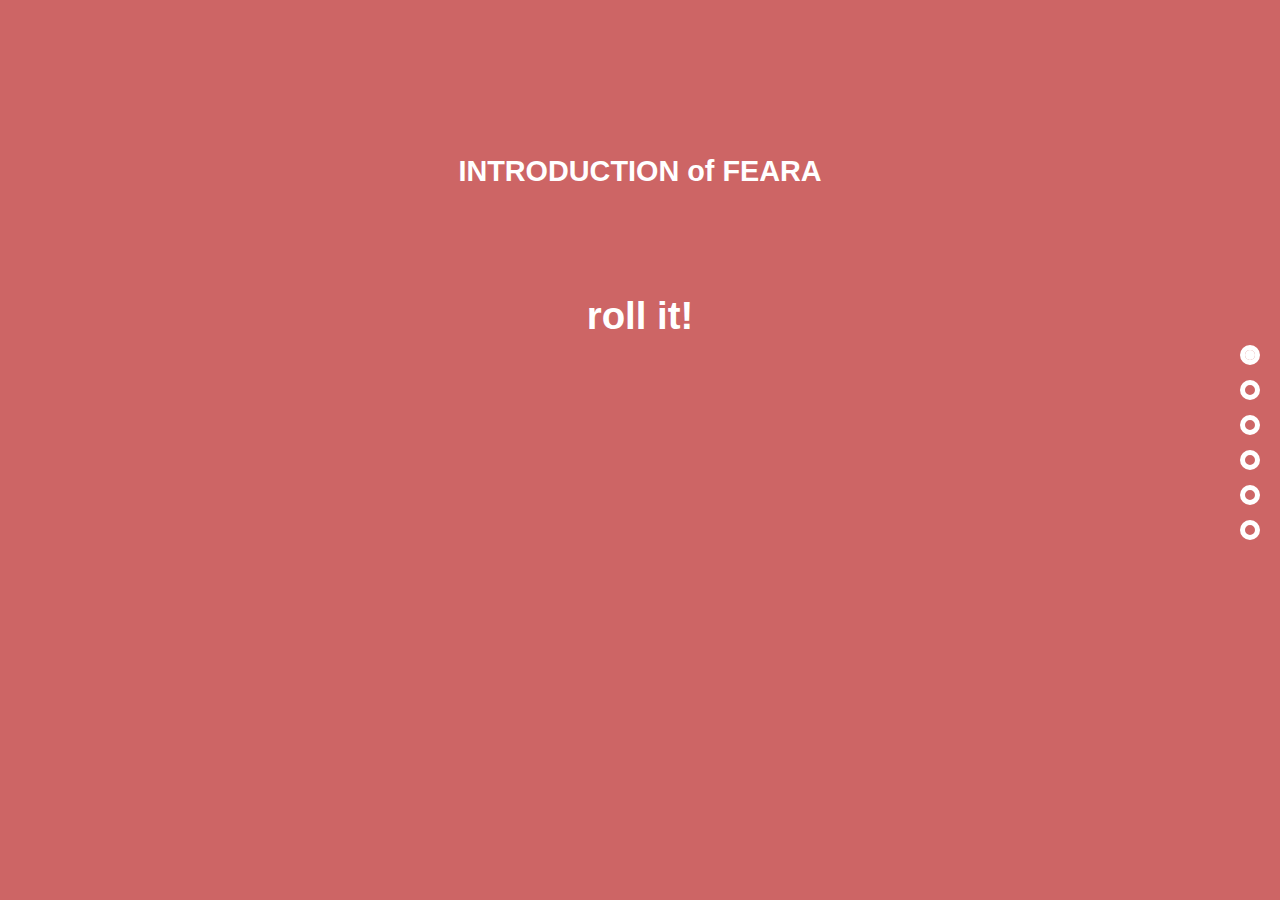
<file: feara/index.html>
<!DOCTYPE html>
<html lang="zh-CN">
<head>
<meta charset="utf-8">
<title>Feara Introduction</title>
<link rel="stylesheet" href="css/ddfullscreenslider.css">
<link rel="stylesheet" href="css/text.css">
<script src="js/jquery-1.11.3.min.js"></script>
<script src="js/jquery.mousewheel.min.js"></script>
<script src="js/ddfullscreenslider.js"></script>
</head>

<body>
<section id="dowebok" class="dd_fullscreenslider">
	<div class="slidewrapper">
<article class="slide">
		<div class="textholder">
		<h2>INTRODUCTION of FEARA</h2>		
		<h1>roll it!</h1>
		</div>			
		</article>
<article class="slide">
		<div class="textholder">
		<h2>姓名</h2>		
		<p class="detail">薛梓桐，名字当中的三个字全部包含草木，可能是家里人希望我文静优雅，像花花草草一样，一半洒落阴凉一般沐浴阳光，可是我只能说，对不起，让粑粑麻麻失望了。朋友们也非常不愿意承认我这个优雅的名字，于是只喊我的姓再加个儿化音：薛er</p>
			<p class="but">至少户口上是那样写的</p>
		</div>			
		</article>

<article class="slide">
 		<div class="textholder">
		<h2>性别</h2>
		<p class="detail">自从爱上前端大神的duang特效，就励志做一个前端女神，经常因为一个问题纠结到头不想梳脸不想洗，你可以认为我智商捉急，但是决不能认为我不努力！</p>
			<p class="but">目前还是个喜欢男生的女生</p>
		</div>
		</article>

<article class="slide">
               <div class="textholder">
               <h2>阶级</h2>
               <p class="detail">无产阶级大学生一枚，南开大学商学院电子商务本科三年级在读，大学三年上的很开心啊，非常开心地玩儿了三年发现自己学的东西根本然并卵啊，于是这个假期痛定思痛自学前端，有幸加入百度前端学院认识了CPAI的朋友们！趁年轻，多学点儿东西，希望尽早实现跨越阶级的梦想。</p>
			<p class="but">谁敢说无产阶级不好</p>
		</div>
		</article>

<article class="slide">
              <div class="textholder">
		<h2>兴趣</h2>
		<p class="detail">兴趣嘛确实不多，画个小画，读本小书，游个小泳，和朋友们一起撸串子喝啤酒，哈哈，最后一个想起来就按耐不住了。</p>		
			<p class="but">爱一个就够了</p>
		</div>
		</article>
		<article class="slide">
              <div class="textholder">
		<h2>THE&nbsp;END</h2>
		<h1>thank you for spending time to know this Feara</h1>
		</div>
		</article>
	</div>
</section>

<script>
var fss;
$(function() {
	fss = new ddfullscreenslider({
		sliderid: 'dowebok'
	});
});
</script>

</body>
</html>
</file>
<file: feara/css/ddfullscreenslider.css>
html.fssopen, html.fssopen body{ /* class added to HTML element when full screen slider is open to hide potential body scrollbars */
	width: 100%;
	height: 100%;
	top: 0;
	left: 0;
  margin: 0;
	overflow: hidden;
}

section.dd_fullscreenslider{
	position: fixed;
	left: 0;
	top: 0;
	width: 100%;
	height: 100%;
  z-index: 2000;
	font-size: 16px; /* base font size */
	visibility: visible;
	overflow: hidden;
}

div.slidewrapper{ /* wrapper DIV that surrounds the ARTICLE elements inside .dd_fullscreenslider */
	width: 100%;
	height: 100%;
	position: absolute;
	top: 0;
	left: 0;
	-webkit-transform: translate3d(0, 0, 0); /* to prevent flickering in iOS */
	-moz-transition: -moz-transform 0.5s; /* actual duration controlled by script */
	-webkit-transition: -webkit-transform 0.5s;
	transition: transform 0.5s;
}

ul.fssnav{ /* UL list dynamically added by script for Slider navigation */
  list-style: none;
  padding: 0;
  margin: 0;
	position: fixed;
	top: 50%; /* vertically center menu */
	right: 20px; /* distance from right edge of screen */
	transform: translateY(-50%); /* vertically center menu */
}

ul.fssnav li{
  margin-bottom: 15px;
}

ul.fssnav li a{
  text-decoration: none;
  border: 5px solid white; /* border color of nav links */
  border-radius: 50%;
  width: 10px; /* dimensions of nav links */
  height: 10px;
  display: block;
	position: relative;
  text-indent: -500px;
	outline: none;
  overflow: hidden;
}

ul.fssnav li a::after{ /* create "fill" element inside A */
  content: "";
  position: absolute;
  width: 100%;
  height: 100%;
  top: 100%;
  left: 0;
  background: white; /* color of "fill" element */
  transition: top 0.5s; /* transition for "fill up" effect */
}

ul.fssnav li.selected a::after{
  top: 0; /* fill up selected A element from bottom to top */
}


section.dd_fullscreenslider article.slide{ /* CSS for each slide */
  width: 100%;
  height: 100%;
	display: block;
	font-family: 'Lato', sans-serif; /* Use google font */
	font-size: 1.2em;
	line-height: 2em;
	color: white;
	overflow: hidden;
  -webkit-box-sizing: border-box; /* include padding/ border as part of declared menu width */
  -moz-box-sizing: border-box;
	z-index: 1000;
  background: #cd6565;
	-webkit-transform: translate3d(0, 0, 0); /* to prevent flickering in iOS */
}

/*section.dd_fullscreenslider article.slide h2{ /* H2 Header inside each slide 
	font-size: 3em;
	margin: 0;
	line-height: 1.1em;
	letter-spacing: 3px;
*/

section.dd_fullscreenslider article.slide .scrollable{ /* Assign this class to elements within a slide that should be scrollable */
	overflow: auto;
}

/*section.dd_fullscreenslider article.slide a{
	color: yellow;
}*/

section.dd_fullscreenslider article.slide:nth-of-type(2){ /* 2nd demo slide bgcolor */
	background:#43bcb9;
}

section.dd_fullscreenslider article.slide:nth-of-type(3){ /* 3rd demo slide bgcolor */
	background: #89bf46;
}

section.dd_fullscreenslider article.slide:nth-of-type(4){ /* 4th demo slide bgcolor */
	background: #a8853c;
}
section.dd_fullscreenslider article.slide:nth-of-type(5){ /* 5th demo slide bgcolor */
	background: #c151be;
}
section.dd_fullscreenslider article.slide:nth-of-type(6){ /* 6th demo slide bgcolor */
	background: #cd6565;
}
section.dd_fullscreenslider div.closex{ /* Large x close button inside Slider */
  width: 50px;
  height: 50px;
	overflow: hidden;
  display: block;
  position: fixed;
  cursor: pointer;
	text-indent: -1000px;
	opacity: 0.8;
  z-index: 1001;
  top: 5px;
  right: 3px;
}

section.dd_fullscreenslider div.closex::before, section.dd_fullscreenslider div.closex::after{ /* render large x inside close button */
  content: "";
  display: block;
  position: absolute;
  width: 100%;
  height: 6px;
  background: white; /* color of x button */
  top: 50%;
  margin-top: -3px;
  -ms-transform: rotate(-45deg);
  -webkit-transform: rotate(-45deg);
  transform: rotate(-45deg);
}

section.dd_fullscreenslider div.closex::after{ /* render large cross inside close button */
  -ms-transform: rotate(-135deg);
  -webkit-transform: rotate(-135deg);
  transform: rotate(-135deg);
}
</file>
<file: feara/css/text.css>
h2,h1{
	text-align: center;
}
h1{
	line-height: 200px;
}
p{
	text-indent: 2em;
}
.textholder{
	padding: 10%;
}
.but{
	font-weight: bold;
	font-family: Helvetica;
	text-align: center;
	line-height: 100px;
}
</file>
